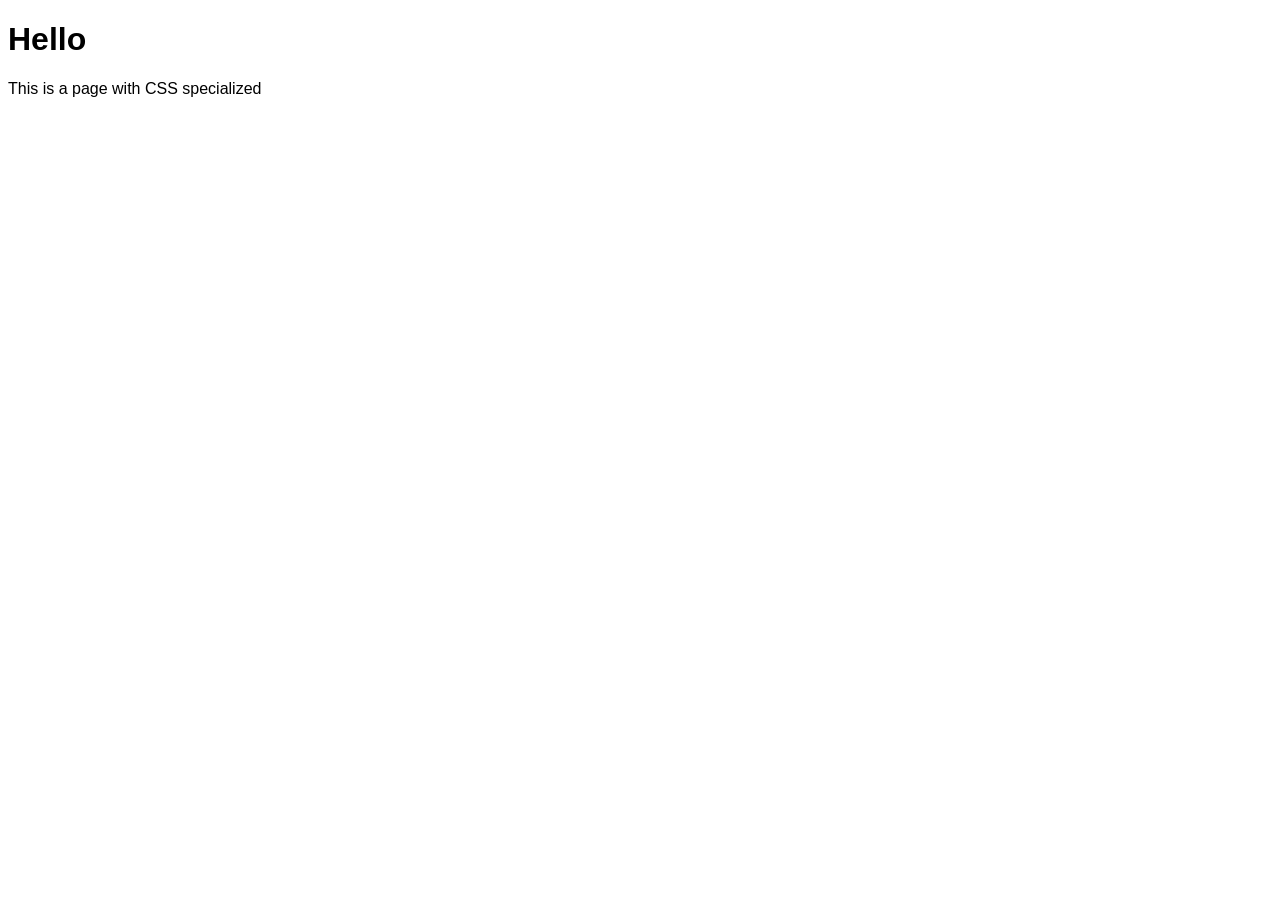
<file: tools/css-friendly/index.html>
<!DOCTYPE html>
<html lang="en">
<head>
<title>Simple Samples - CSS</title>
  <meta charset="UTF-8">
</head>
<body>
  <style>
    body {
     font-family: sans-serif;
      }
   </style>
  <h1>Hello</h1>
   <p>This is a page with CSS specialized</p>
</body>
</html>
</file>
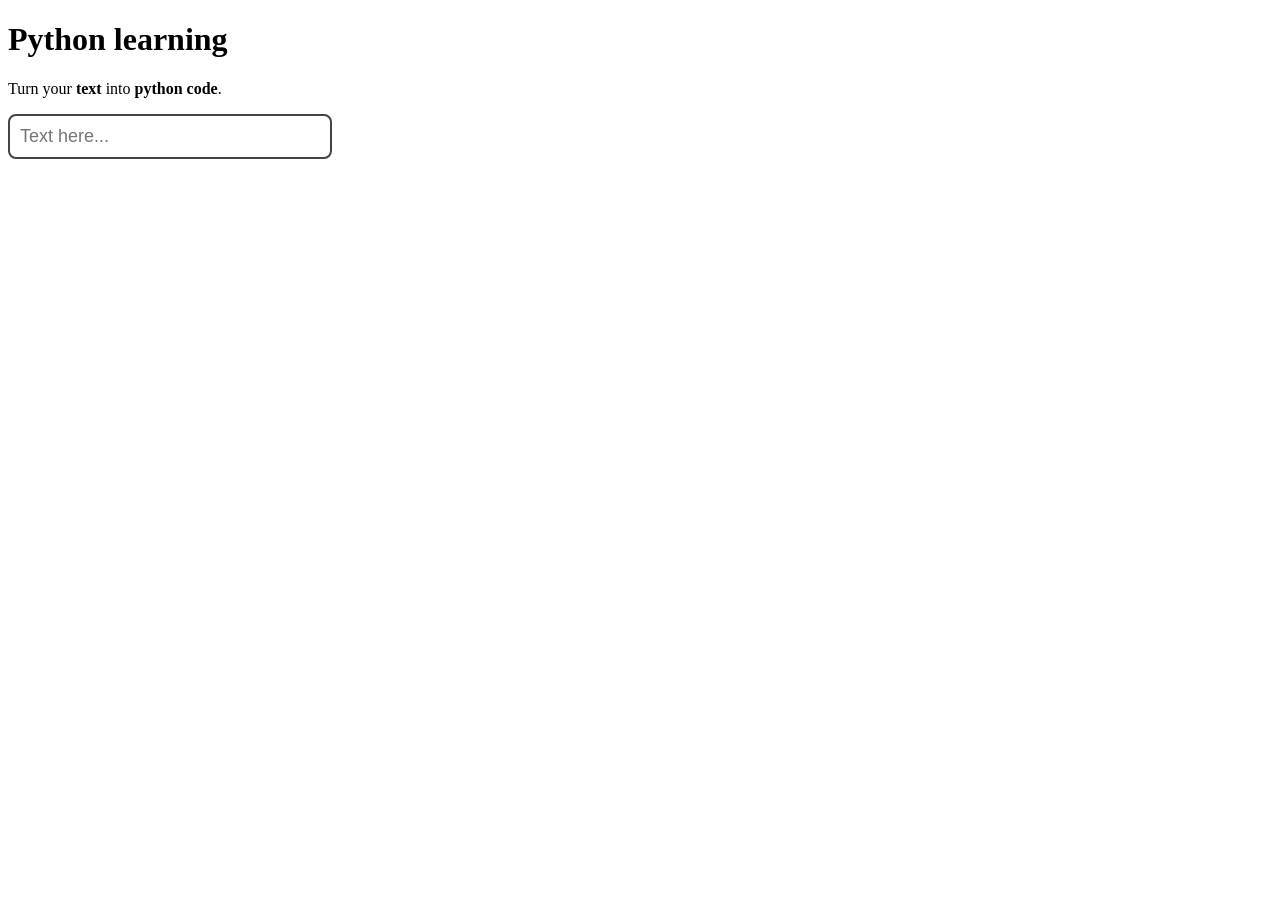
<file: tools/python-begin/index.html>
<!DOCTYPE html>
<html lang="en">
<head>
  <meta charset="UTF-8">
  <title>Simple Samples - Python</title>
</head>
<body>
  <h1>Python learning</h1>
  <p>Turn your <b>text</b> into <b>python code</b>.</p>

<input type="text" class="textbox" placeholder="Text here...">

<style>
  .textbox {
    width: 300px;
    padding: 10px;
    font-size: 18px;
    border: 2px solid #444;
    border-radius: 8px;
  }
</style>
</body>
</html>
</file>
